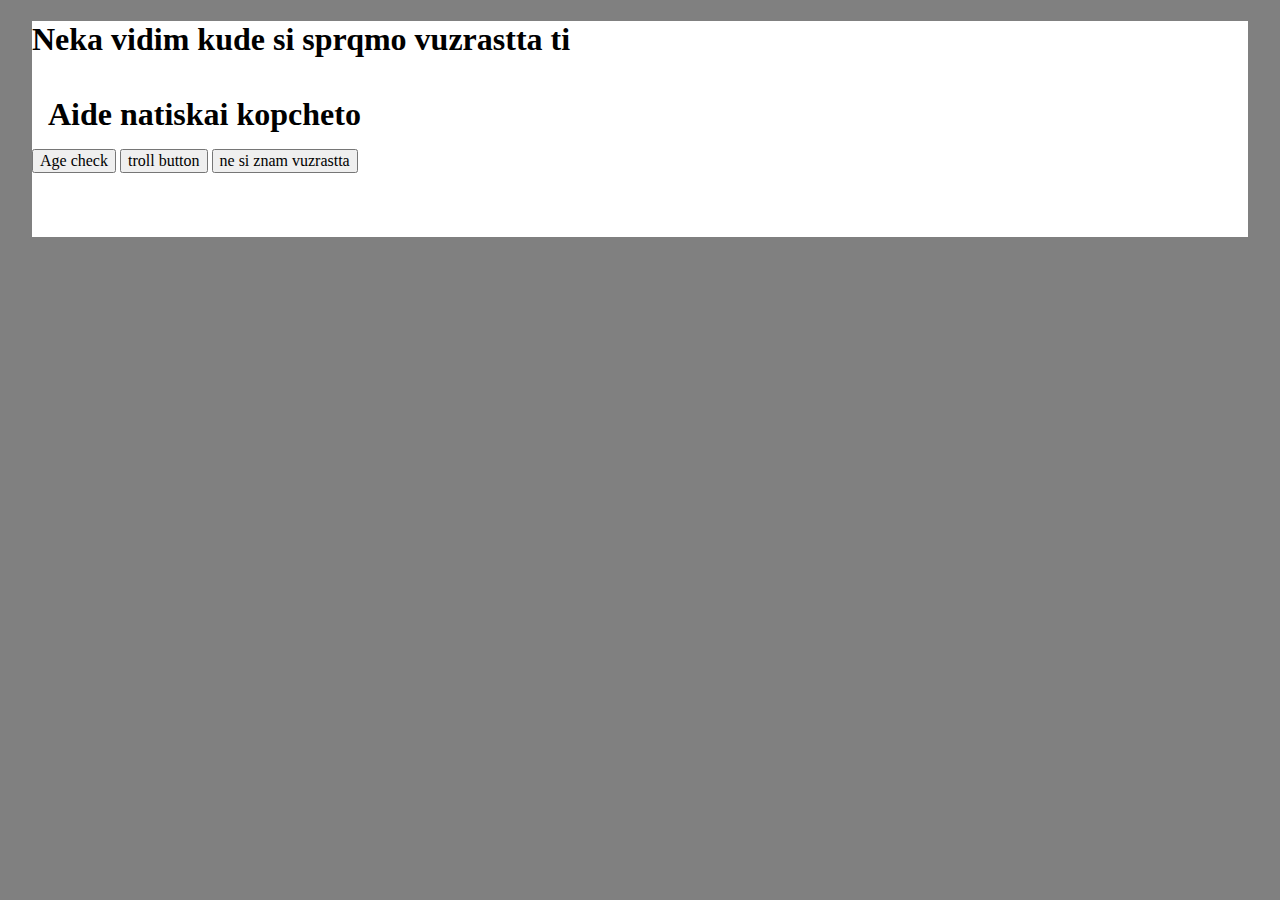
<file: 2it.html>
<!DOCTYPE html>
<html lang="en">
<head>
<meta charset="UTF-8">
<meta name="viewport" content="width=device-width-scale=1">
<link rel="stylesheet" href="../normalize.css">
<link rel="stylesheet" href="../styles.css">
<script>
   function checkAge() {
     const age = prompt("Your age?", "") || "";

      if (age > 25) {
      alert("ti si na rabota"); 
      } else if (age <25) {
      alert ("ti si na uchilishte");
      } else {
      alert ("ti si na rabota i uchilishte");
      }
   }


</script>
<title> Neka vidim kude si sprqmo vuzrastta ti</title>
</head>
 <body> 
<main>
    <h1>Neka vidim kude si sprqmo vuzrastta ti</h1>
    <h2> Aide natiskai kopcheto</h2>
    <button onclick="checkAge()"> Age check</button>
    <button onclick="Selection()">troll button</button>
    <button oncanplay="Selection()"> ne si znam vuzrastta</button> 
</main>
 </body>
</html>
</file>
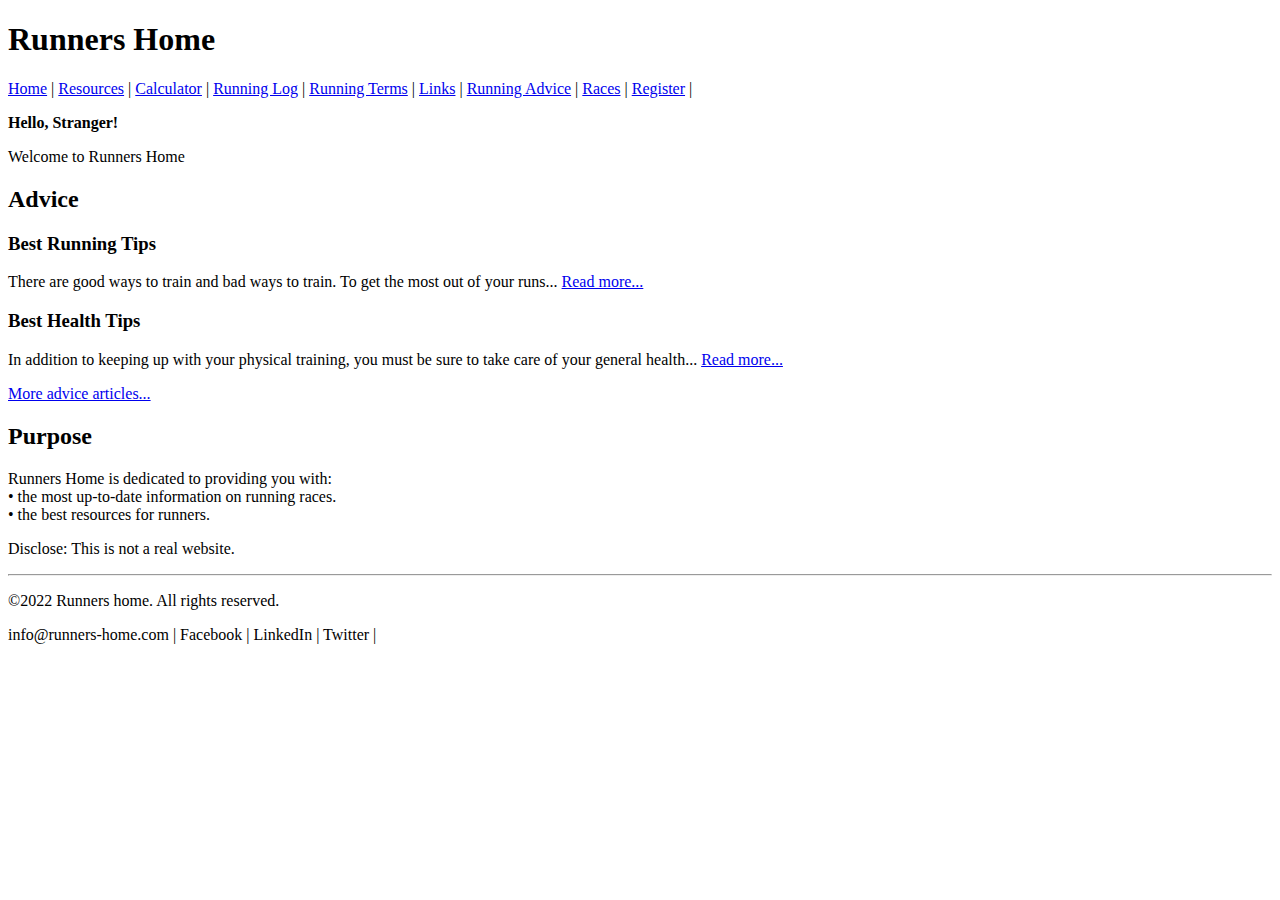
<file: advanced.primer eksperiment.html>
<!DOCTYPE html>
<html lang="en">

<head> 
  <meta charset="UTF-8">
  <meta name="viewport" content="widht=device-width, initial scale=1">
  <title> Runners Home</title>
</head>

<body> 
    <h1>Runners Home </h1>
    <div> 
     <a href="index.html"> Home</a> |
     <a href="resources/index.html"> Resources</a> |
     <a href="resources/calculator.html">Calculator</a> |
     <a href="resources/run-log.html">Running Log</a> |
     <a href="resources/terms.html">Running Terms</a> |
     <a href="resources/links.html">Links</a> |
     <a href="advanced.primer.html">Running Advice</a> |
     <a href="06Lists/Solutions/races.html"> Races</a> |
     <a href="06Lists/Solutions/register.html">Register</a> |
        
    </div>

    <p><strong>Hello, Stranger!</strong></p>
    <p>Welcome to Runners Home</p>
    <h2>Advice</h2>
    <h3>Best Running Tips</h3>
    <p> There are good ways to train and bad ways to train. To get
        the most out of your runs...
        <a href="advice/running-tips.html">Read more...</a>
        </p>
    <h3> Best Health Tips</h3>
    <p>In addition to keeping up with your physical training, you
        must be sure to take care of your general health...
    <a href="advice/health-tips.html"> Read more...</a>
 </p>
    <p><a href="advice/health-tips.html"> More advice articles...</a> 
    </p>
    <h2> Purpose</h2>
    <p>Runners Home is dedicated to providing you with:<br>
        <!-- - the most up-to-date information on running races.<br>
        - the best resources for runners. -->
     &#8226; the most up-to-date information on running races.<br>
     &#8226; the best resources for runners.
    </p>
     <p> Disclose: This is not a real website. </p>
    <hr>    
    <p>&copy;2022 Runners home. All rights reserved.</p>
    <div> 
     info@runners-home.com |
        Facebook |
        LinkedIn |
        Twitter  |  
    </div>
</body>

</html>
</file>
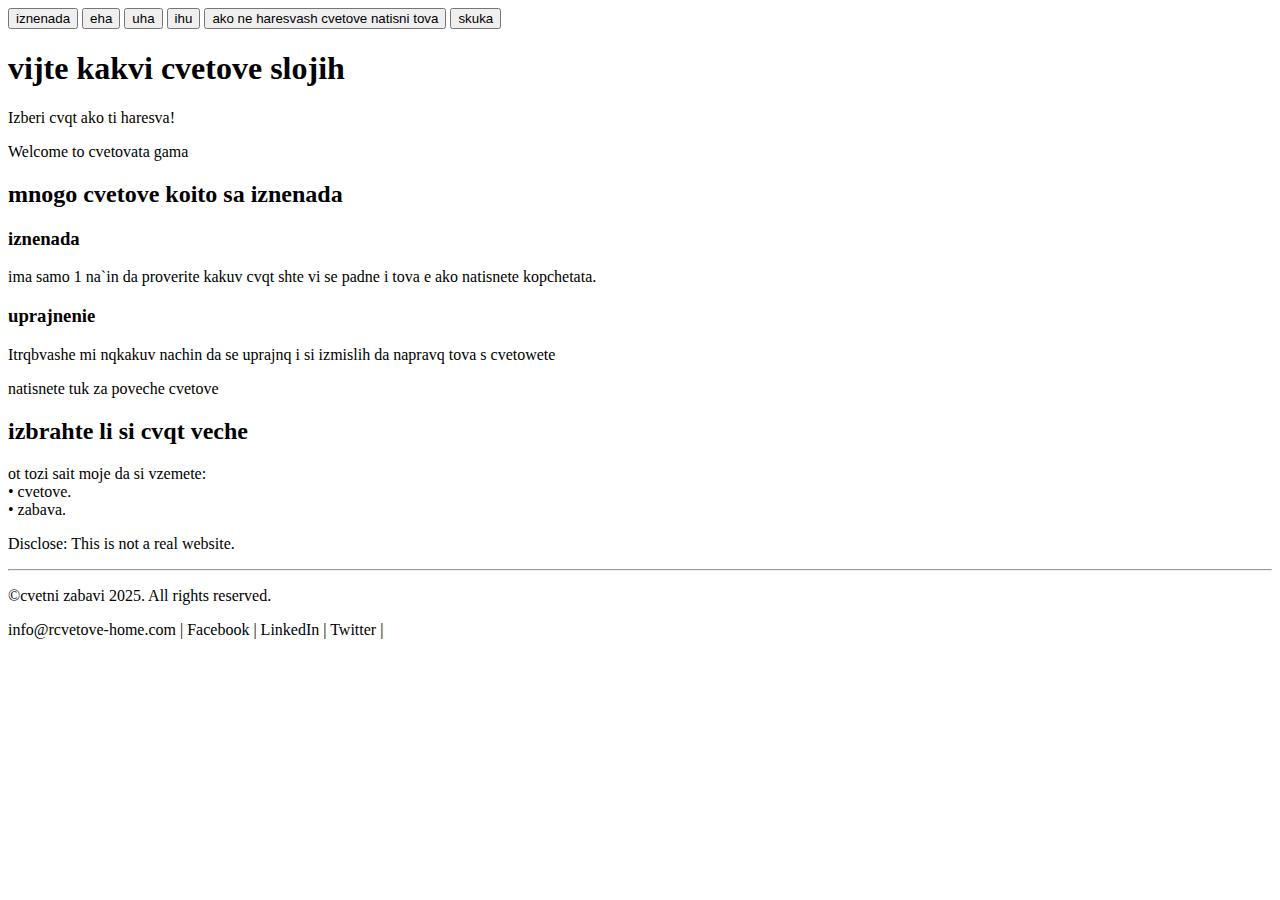
<file: eksperimenti.html>
<!DOCTYPE html>
<html lang="en">
    <head> 
    <meta charset="UTF-8">
    <meta name="viewport"content="width=device-width,initial-scale=1">
    <link rel="stylesheet" href="C:\Users\kriadimitrova\OneDrive - Eurobank Bulgaria AD\Desktop\Tech your future\Trainings\Web technologies\OneDrive_2025-12-02\Class Files\JavaScript\16_EventHandlers\normalize.css">
    <link rel="stylesheet" href="C:\Users\kriadimitrova\OneDrive - Eurobank Bulgaria AD\Desktop\Tech your future\Trainings\Web technologies\OneDrive_2025-12-02\Class Files\JavaScript\16_EventHandlers\styles.css">
    <script>
     function changeBg(e) {
     const color = e.currentTarget.id;
     document.body.style.backgroundColor = color;
    }
     
    window.addEventListener('load', function(e) {
        const red = document.getElementById('red');
        const purple = document.getElementById('purple');
        const pink = document.getElementById('pink');
        const green = document.getElementById('green');
        const black = document.getElementById('black');
        red.addEventListener('click', changeBg); 
        purple.addEventListener('click', changeBg);
        pink.addEventListener('click',changeBg);
        green.addEventListener('click', changeBg);
        black.addEventListener('click', changeBg);
        white.addEventListener('click', changeBg);
    });
    </script> 
    <title> qki cvetove</title>
    </head>
    <body>
        <main>
            <button id="red">iznenada</button>
            <button id="purple">eha</button>
            <button id="pink">uha</button>
            <button id="green">ihu</button>
            <button id="black">ako ne haresvash cvetove natisni tova</button>
            <button id="white">skuka</button>
        </main>
    </body>
   <body> 
    <h1>vijte kakvi cvetove slojih </h1>
    
    <p>   Izberi cvqt ako ti haresva!</p>
    <p>  Welcome to cvetovata gama</p>
    <h2>  mnogo cvetove koito sa iznenada</h2>
    <h3>  iznenada </h3>
    <p>   ima samo 1 na`in da proverite kakuv cvqt shte vi se padne i tova e ako natisnete kopchetata.</p>
    <h3>   uprajnenie</h3>
    <p>  Itrqbvashe mi nqkakuv nachin da se uprajnq i si izmislih da napravq tova s cvetowete</p>
    <p>  natisnete tuk za poveche cvetove </p>
    <h2>   izbrahte li si cvqt veche</h2>
    <p>  ot tozi sait moje da si vzemete:<br>
        <!-- - the most up-to-date information on running races.<br>
        - the best resources for runners. -->
     &#8226; cvetove.<br>
     &#8226; zabava.
    </p>
     <p> Disclose: This is not a real website. </p>
    <hr>    
    <p>&copy;cvetni zabavi 2025. All rights reserved.</p>
    <div> 
     info@rcvetove-home.com |
        Facebook |
        LinkedIn |
        Twitter  |  
    </div>
</body>
</html>

    </script>
</file>
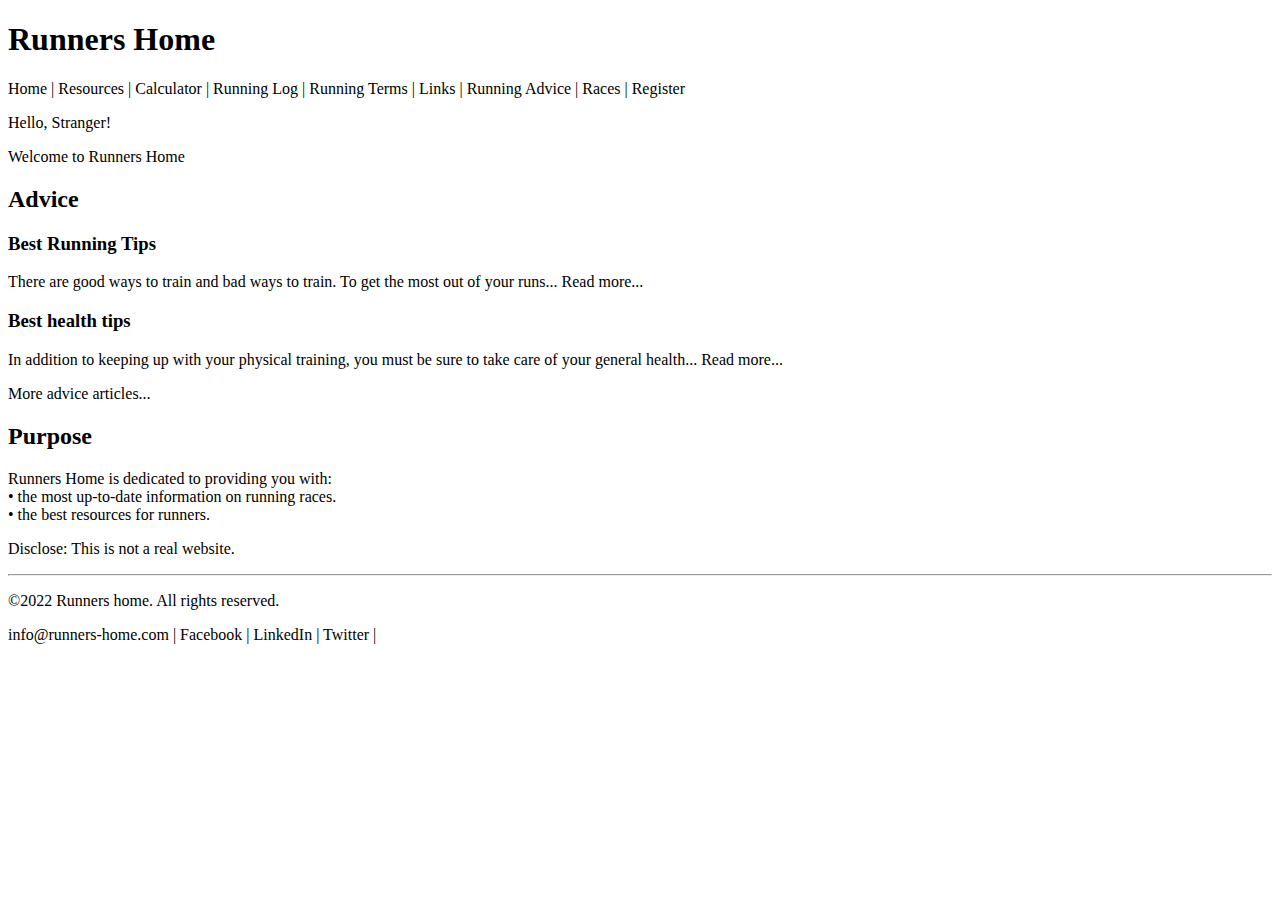
<file: primer.html>
<!DOCTYPE html>
<html lang="en">

<head> 
  <meta charset="UTF-8">
  <meta name="viewport" content="widht=device-width, initial scale=1">
  <title> Runners Home</title>
</head>

<body> 
    <h1>Runners Home </h1>
    <div>
         Home | Resources | Calculator | Running Log | Running Terms |
        Links | Running Advice | Races | Register
    </div>
    <p> Hello, Stranger!</p>
    <p>Welcome to Runners Home</p>
    <h2>Advice</h2>
    <h3>Best Running Tips</h3>
    <p> There are good ways to train and bad ways to train. To get
        the most out of your runs... Read more...</p>
    <h3> Best health tips</h3>
    <p>In addition to keeping up with your physical training, you
        must be sure to take care of your general health...
        Read more... </p>
    <p>More advice articles... </p>
    <h2> Purpose</h2>
    <p>Runners Home is dedicated to providing you with:<br>
        <!-- - the most up-to-date information on running races.<br>
        - the best resources for runners. -->
     &#8226; the most up-to-date information on running races.<br>
     &#8226; the best resources for runners.
    </p>
     <p> Disclose: This is not a real website. </p>
    <hr>    
    <p>&copy;2022 Runners home. All rights reserved.</p>
    <div> 
     info@runners-home.com |
        Facebook |
        LinkedIn |
        Twitter  |  
    </div>
</body>
</html>
</file>
<file: styles.css>
/* --  BASIC STYLES -- */

html {
  font: 16px "Times New Roman", Times, serif;
}

@media (max-width: 500px) {
  
  html {
    font-size: 14px;
  }
}

body {
  background: gray;
}

/* CLASSES */

.disclosure {
  font-style: italic;
  text-align: center;
}

.right-link {
  text-align: right;
}

.right-link a {
  padding-right: 1rem;
}

/* DEFAULT LINKS */

a,
a:visited {
  color: blue;
}

a[href^="http"]:visited {
  color: purple;
}

a:active {
  color: red;
}

/* HEADER */

header {
  background: lightgray;
  display: grid;
  grid-template-columns: 6rem 1fr;
  grid-template-rows: 4rem;
}

header a {
  padding: 0.1rem;
}

header h1 {
  font-size: 3.5rem;
  margin: 0;
  padding: 0 0 0 1rem;
  white-space: nowrap;
}

/* HEADER SMALL SCREEN */

@media (max-width: 500px) {

  header {
    grid-template-rows: 1.5rem;
  }

  header a,
  header h1 {
    display: none;
  }
}

/* HEADER NAV */

header nav {
  background: #e5152c;
  grid-column: 1 / -1;
}

header nav ul {
  display: flex;
  flex-flow: row nowrap;
  list-style: none;
  margin: 0;
  padding: 0;
}

header nav ul li {
  flex: 1;
  font-size: 1.1rem;
  height: 2.3rem;
  z-index: 10;
}

header nav ul li a,
header nav ul li a:visited {
  background: #e5152c;
  color: white;
  display: block;
  padding: 0.5rem;
  text-align: center;
  text-decoration: none;
  white-space: nowrap;
}

header nav ul li a:hover {
  background: #c4141b;
}

header nav ul li a:active {
  color: lightgray;
}

header nav ul li>ul {
  visibility: hidden;
  opacity: 0;
  display: flex;
  flex-flow: column;
}

header nav ul li:hover>ul {
  visibility: visible;
  opacity: 1;
  transition: 0.4s;
}

/* HEADER NAV SMALL SCREEN */

@media (max-width: 500px) {

  header nav #menu-icon {
    color: white;
    font-size: 1.5rem;
    text-align: center;
  }

  header nav ul {
    flex-flow: column;
  }

  header nav ul li>ul {
    display: none;
  }
}

/* MAIN */

main {
  background: white;
  margin: auto;
  padding-bottom: 4rem;
  width: 95%;
}

main h2 {
  font-size: 2rem;
  margin: 0;
  padding: 1rem;
}

main section {
  border-bottom: #e5152c solid;
  margin: auto;
  width: 95%;
}

main aside {
  background: lightgray;
  border: #e5152c solid;
  border-radius: 1rem;
  box-sizing: border-box;
  margin: 1rem;
  padding: 0.5rem;
  text-align: center;
}

main>p {
  margin: 1rem;
}

/* FOOTER */

footer {
  background: #e5152c;
  bottom: 0;
  color: white;
  display: flex;
  font-size: smaller;
  padding: 0.6rem;
  position: fixed;
  width: 100%;
}

footer>p {
  flex: 1;
  margin: 0;
  padding: 0;
}

footer address {
  text-align: right;
  flex: 1;
  margin-right: 1rem;
}

footer address a,
footer address a:visited {
  color: white;
  opacity: 0.6;
  padding: 0.3rem;
  text-decoration: none;
}

footer address i {
  font-size: 1rem;
}

footer address a:hover {
  opacity: 1;
  text-decoration: underline;
}
</file>
